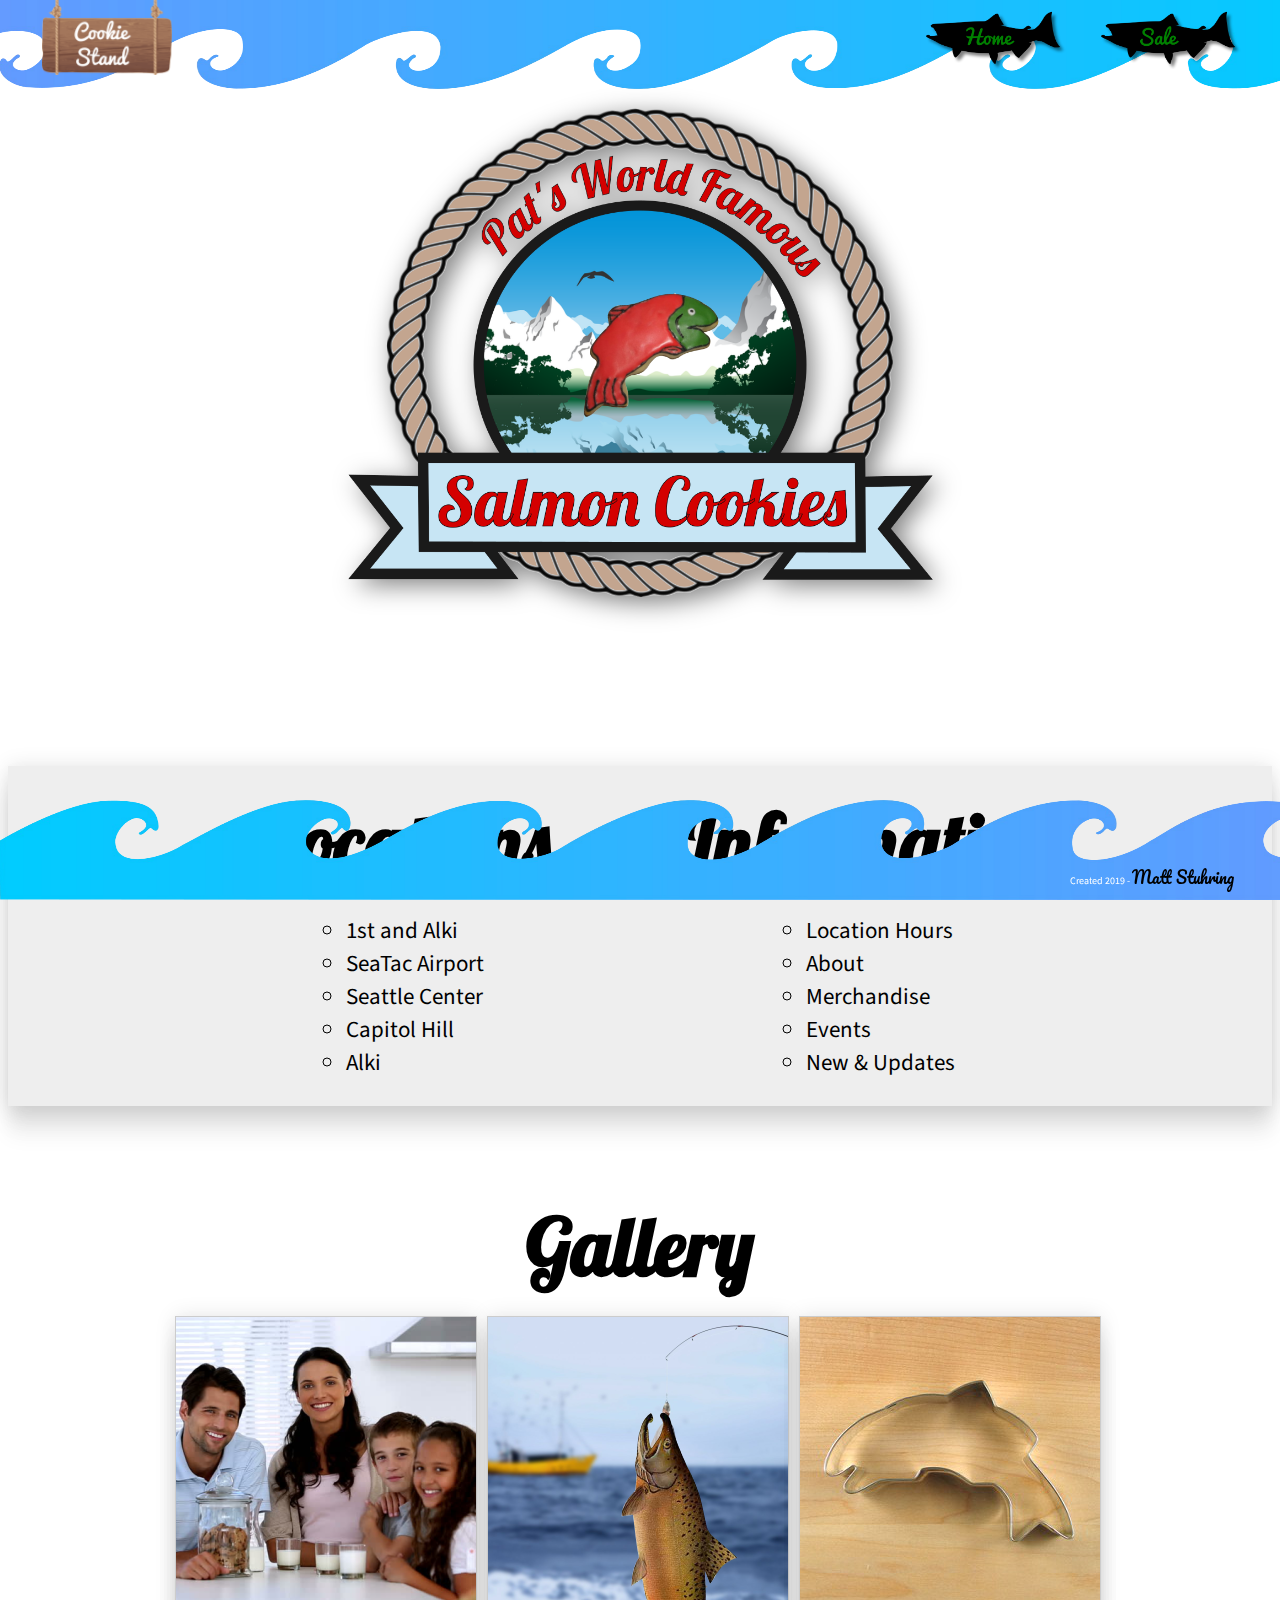
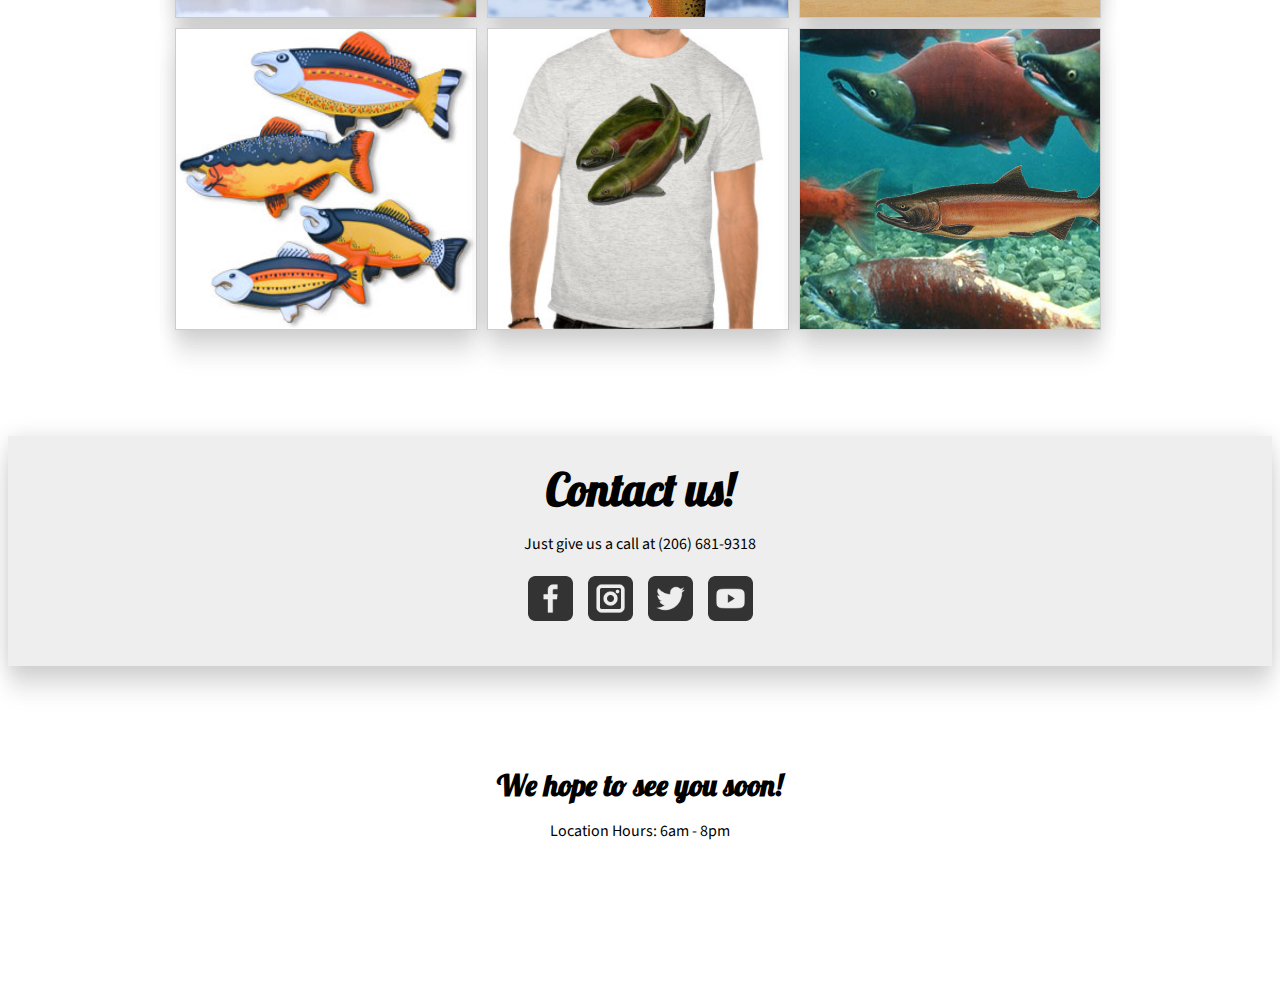
<file: index.html>
<!DOCTYPE html>
<html>
  <head>
    <title>Cookie Stand</title>

    <link rel="stylesheet" href="css/index.css">

    <!-- Google Fonts -->
    <link href="https://fonts.googleapis.com/css?family=Lobster|Pacifico|Source+Sans+Pro&display=swap" rel="stylesheet">
  </head>
  <body>
    <header>
      <!-- Navigation links -->
      <nav>
        <span class="logo">
          <a href="index.html">
            <img src="./img/sign.png" alt="sign with logo">
          </a>
        </span>
        <span class="nav-links">
          <a href="sales.html">
            <img src="./img/salmon-btn-sale.png" alt="fish button for sales page">
          </a>
          <a href="index.html">
            <img src="./img/salmon-btn-home.png" alt="fish button for home page">
          </a>
        </span>
      </nav>

      <img class="waves" src="./img/waves-top.jpg" alt="ocean waves">
    </header>

    <!-- Title -->
    <main class="intro">
      <section class="salmon-img">
        <img src="./img/salmon-logo.png" alt="Salmon fish">
      </section>

      <article>
        <div class="info-wrapper">
          <section>
            <h3>Locations</h3>
            <ul>
              <li>1st and Alki</li>
              <li>SeaTac Airport</li>
              <li>Seattle Center</li>
              <li>Capitol Hill</li>
              <li>Alki</li>
            </ul>
          </section>

          <section>
            <h3>Information</h3>
            <ul>
              <li><a href="#hours">Location Hours</a></li>
              <li><a href="#">About</a></li>
              <li><a href="#">Merchandise</a></li>
              <li><a href="#">Events</a></li>
              <li><a href="#">New & Updates</a></li>
            </ul>
          </section>
        </div>
      </article>

      <section class="gallery">
        <h2>Gallery</h2>

        <div class="image">
          <a target="_blank" href="#">
            <img src="./img/family.jpg" alt="Salmon family">
          </a>
        </div>
        
        <div class="image">
          <a href="#">
            <img src="./img/chinook.jpg" alt="chinook">
          </a>
        </div>
        
        <div class="image">
          <a href="#">
            <img src="./img/cutter.jpeg" alt="cutter">
          </a>
        </div>
        
        <div class="image">
          <a href="#">
            <img src="./img/fish.jpg" alt="fish">
          </a>
        </div>

        <div class="image">
          <a href="#">
            <img src="./img/shirt.jpg" alt="shirt">
          </a>
        </div>

        <div class="image">
          <a href="#">
            <img src="./img/salmon.png" alt="salmon">
          </a>
        </div>
      </section>

      <section class="contact">
        <div>
          <h4>Contact us!</h4>
          <p>Just give us a call at (206) 681-9318</p>
          <ul>
            <li><a href="#"><img src="./img/facebook.png" alt="facebook"></a></li>
            <li><a href="#"><img src="./img/instagram.png" alt="instagram"></a></li>
            <li><a href="#"><img src="./img/twitter.png" alt="twitter"></a></li>
            <li><a href="#"><img src="./img/youtube.png" alt="youtube"></a></li>
          </ul>
        </div>
      </section>

      <section class="goodbye">
        <h5 id="hours">We hope to see you soon!</h5>
        <p>Location Hours: 6am - 8pm</p>
      </section>
    </main>

    <!-- Footer -->
    <footer>
      <img src="./img/waves-bottom.jpg" alt="ocean waves">

      <span class="date">Created 2019 - </span>
      <span>
        <!-- Link to Github repo -->
        <a href="https://github.com/mattstuhring" target="_blank">Matt Stuhring</a>
      </span>
    </footer>

    <script src="./js/app.js"></script>
  </body>
</html>
</file>
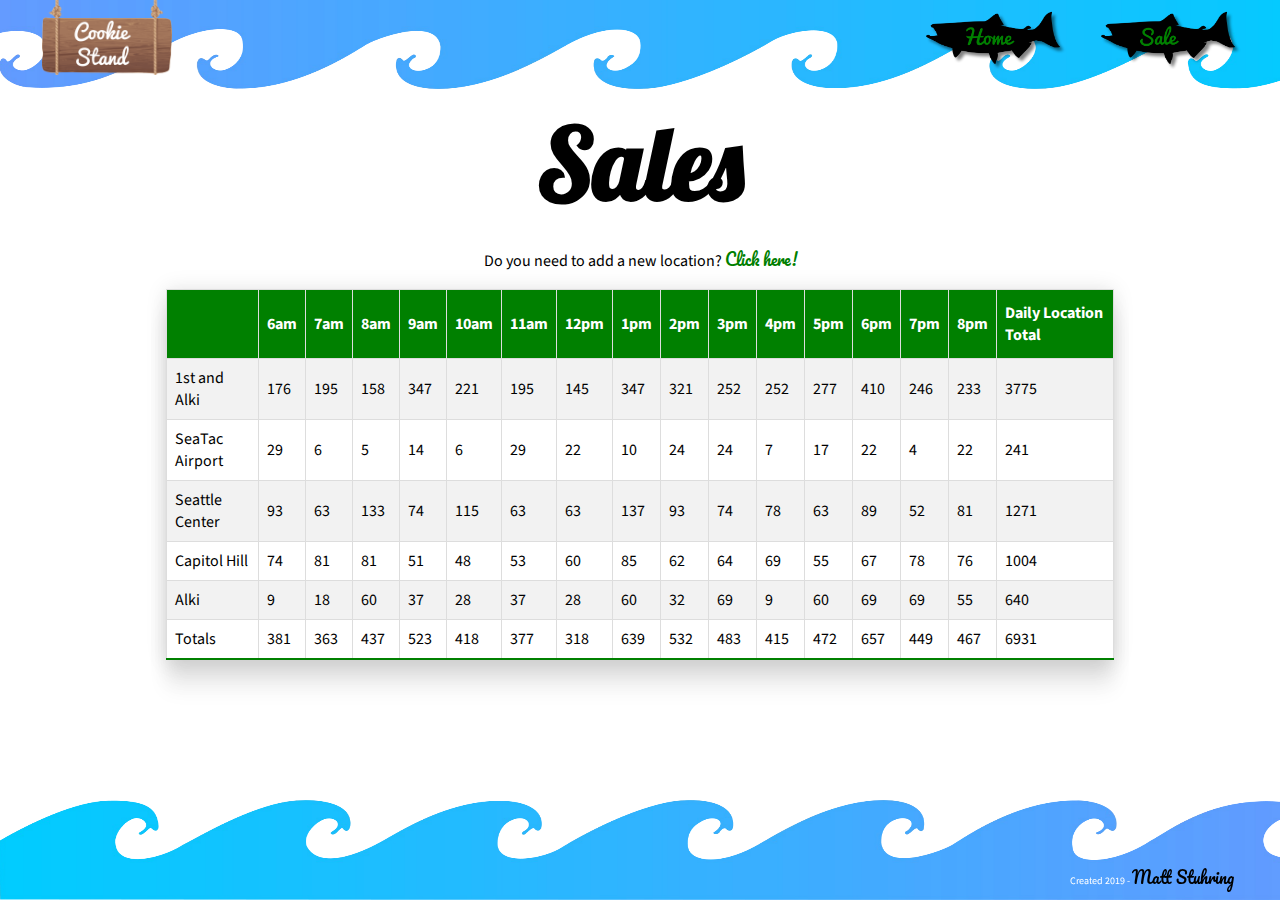
<file: sales.html>
<!DOCTYPE html>
<html>
  <head>
    <title>Cookie Stand</title>

    <link rel="stylesheet" href="css/sales.css" type="text/css">

    <!-- Google Fonts -->
    <link href="https://fonts.googleapis.com/css?family=Lobster|Pacifico|Source+Sans+Pro&display=swap" rel="stylesheet">
  </head>
  <body>
    <header>
      <!-- Navigation links -->
      <nav>
        <span class="logo">
          <a href="index.html">
            <img src="./img/sign.png" alt="sign with logo">
          </a>
        </span>
        <span class="nav-links">
          <a href="sales.html">
            <img src="./img/salmon-btn-sale.png" alt="fish button for sales page">
          </a>
          <a href="index.html">
            <img src="./img/salmon-btn-home.png" alt="fish button for home page">
          </a>
        </span>
      </nav>

      <img class="waves" src="./img/waves-top.jpg" alt="ocean waves">
    </header>
    
    <!-- Title -->
    <main class="sales">
      <h1>Sales</h1>
    </main>

    <div class="add-store">
      <p>Do you need to add a new location? <span><a href="#" id="toggle-store-form">Click here!</a></span></p>
    </div>

    <section class="store-container toggle-form">
      <form id="store">
        <fieldset>
          <legend>Add Store</legend>
          <label for="name">Name</label>
          <input type="text" name="name" required>
  
          <label for="min">Minimum Customers Per Hour</label>
          <input type="number" name="min" min="1" max="1000" required>
  
          <label for="max">Maximum Customers Per Hour</label>
          <input type="number" name="max" min="1" max="1000" required>
  
          <label for="avg">Average Cookies Per Customer</label>
          <input type="number" name="avg" min="1" max="1000" required>
  
          <button type="submit">Submit</button>
        </fieldset>
      </form>
    </section>

    <!-- Container to display store data -->
    <table id="locations-table"></table>

    <!-- Footer -->
    <footer>
      <img src="./img/waves-bottom.jpg" alt="ocean waves">
      
      <span class="date">Created 2019 - </span>
      <span>
        <!-- Link to Github repo -->
        <a href="https://github.com/mattstuhring" target="_blank">Matt Stuhring</a>
      </span>
    </footer>

    <script src="./js/sales.js"></script>
  </body>
</html>
</file>
<file: css/index.css>
/*
  Google Fonts
  -------------
  font-family: 'Lobster', cursive;
  font-family: 'Source Sans Pro', sans-serif;
  font-family: 'Pacifico', cursive;
*/

body {
  font-family: 'Source Sans Pro', sans-serif;
}

a {
  color: black;
  text-decoration: none;
  transition: all 1s;
  -webkit-transition: all 1s;
  -o-transition: all 1s;
  -moz-transition: all 1s;
}

a:hover, a:focus {
  color: #008000;
  transition: all 1s;
  -webkit-transition: all 1s;
  -o-transition: all 1s;
  -moz-transition: all 1s;
}

header {
  color: white;
  position: fixed;
  top: 0px;
  right: 0px;
  width: 100%;
  padding: 32px;
}

header nav {
  position: relative;
  bottom: 25px;
  z-index: 2;
}

header img.waves {
  height: 100px;
  position: absolute;
  width: 103%;
  bottom: 46px;
  z-index: 1;
}

header nav span.logo img {
  position: absolute;
  width: 130px;
  bottom: -46px;
  left: 74px;
}

header nav span.nav-links {
  margin-right: 60px;
}

header nav span.nav-links a {
  margin-left: 15px;
  font-size: 20px;
  float: right;
  font-family: 'Pacifico', cursive;
}

header nav span.nav-links a img {
  width: 160px;
}

/* Reference: https://codepen.io/theDeanH/pen/zBZXLN */
header nav span.nav-links a img:hover, header nav span.logo img:hover {
  -webkit-animation-name: wiggle;
  -ms-animation-name: wiggle;
  -ms-animation-duration: 1000ms;
  -webkit-animation-duration: 1000ms;
  -webkit-animation-iteration-count: 1;
  -ms-animation-iteration-count: 1;
  -webkit-animation-timing-function: ease-in-out;
  -ms-animation-timing-function: ease-in-out;
}

@-webkit-keyframes wiggle {
  0% {-webkit-transform: rotate(10deg);}
  25% {-webkit-transform: rotate(-10deg);}
  50% {-webkit-transform: rotate(20deg);}
  75% {-webkit-transform: rotate(-5deg);}
  100% {-webkit-transform: rotate(0deg);}
}

@-ms-keyframes wiggle {
  0% {-ms-transform: rotate(1deg);}
  25% {-ms-transform: rotate(-1deg);}
  50% {-ms-transform: rotate(1.5deg);}
  75% {-ms-transform: rotate(-5deg);}
  100% {-ms-transform: rotate(0deg);}
}

@keyframes wiggle {
  0% {transform: rotate(10deg);}
  25% {transform: rotate(-10deg);}
  50% {transform: rotate(20deg);}
  75% {transform: rotate(-5deg);}
  100% {transform: rotate(0deg);}
}
/* Referene - End */

main.intro {
  margin-top: 60px;
}

section.salmon-img img {
  display: block;
  margin-left: auto;
  margin-right: auto;
  margin-bottom: 120px;
  width: 675px;
}

section.gallery {
  margin-top: 90px;
  margin-bottom: 120px;
  margin-left: auto;
  margin-right: auto;
  height: 720px;
  width: 940px;
}

section.gallery > div.image {
  margin: 5px;
  border: 1px solid #ccc;
  float: left;
  width: 180px;
  width: 300px;
  height: 300px;
  box-shadow: 0px 0px 20px rgba(0,0,0,0.10),
     0px 10px 20px rgba(0,0,0,0.05),
     0px 20px 20px rgba(0,0,0,0.05),
     0px 30px 20px rgba(0,0,0,0.05);
}

section.gallery > div.image:hover {
  border: 1px solid #777;
}

section.gallery > div.image img {
  width: 100%;
  height: auto;
}

section.gallery > h2 {
  font-size: 80px;
  font-family: 'Lobster', cursive;
  margin-top: 5px;
  margin-bottom: 15px;
  text-align: center;
}

article {
  width: 100%;
  padding-top: 20px;
  padding-bottom: 20px;
  background-color: #eee;
  box-shadow: 0px 0px 20px rgba(0,0,0,0.10),
     0px 10px 20px rgba(0,0,0,0.05),
     0px 20px 20px rgba(0,0,0,0.05),
     0px 30px 20px rgba(0,0,0,0.05);
}


article > div.info-wrapper {
  width: 860px;
  height: 300px;
  margin: auto;
}

article > div.info-wrapper > section {
  width: 400px;
  height: 300px;
  float: left;
}

article > div.info-wrapper > section > h3 {
  font-size: 80px;
  font-family: 'Lobster', cursive;
  margin-top: 5px;
  margin-bottom: 5px;
  text-align: center;
}

article > div.info-wrapper > section:first-child {
  margin-right: 30px;
}

article > div.info-wrapper > section:nth-child(2) {
  margin-left: 30px;
}

article > div.info-wrapper > section > ul {
  padding-left: 136px;
  font-size: 23px;
  list-style-type: circle;
}

section.contact {
  margin-bottom: 100px;
  margin-top: 40px;
  clear: both;
  height: 230px;
  background-color: #eee;
  box-shadow: 0px 0px 20px rgba(0,0,0,0.10),
     0px 10px 20px rgba(0,0,0,0.05),
     0px 20px 20px rgba(0,0,0,0.05),
     0px 30px 20px rgba(0,0,0,0.05);
}

section.contact > div {
  width: 400px;
  height: 200px;
  margin: auto;
  text-align: center;
  padding-top: 20px;
}

section.contact > div > h4 {
  font-size: 45px;
  font-family: 'Lobster', cursive;
  margin-top: 5px;
  margin-bottom: 5px;
}

section.contact > div ul {
  padding-inline-start: 0px;
}

section.contact > div ul > li {
  list-style-type: none;
  display: inline;
}

section.contact > div ul > li > a > img {
  width: 45px;
  margin-top: 5px;
  margin-left: 6px;
  margin-right: 6px;
  border-radius: 5px;
}

section.contact > div ul > li > a > img:hover {
  box-shadow: 0 0 10px 0 rgba(0, 0, 0, 0.5);
  transition: 1ms;
  transition-timing-function: ease-in;
}

section.goodbye {
  margin-bottom: 150px;
  text-align: center;
}

section.goodbye > h5 {
  font-size: 30px;
  font-family: 'Lobster', cursive;
  margin-top: 5px;
  margin-bottom: 5px;
}

/* footer - index.html & sales.html */
footer {
  color: white;
  position: fixed;
  left: 0;
  bottom: 0;
  width: 100%;
  text-align: right;
  padding: 29px;
}

footer img {
  height: 100px;
  position: absolute;
  width: 100%;
  bottom: 0px;
  right: 0px;
  z-index: 1;
}

footer span {
  position: relative;
  top: 20px;
  z-index: 2;
}

footer span.date {
  font-size: 10px;
}

footer span:nth-child(3) {
  font-family: 'Pacifico', cursive;
  margin-right: 75px;
}
</file>
<file: css/sales.css>
/*
  Google Fonts
  -------------
  font-family: 'Lobster', cursive;
  font-family: 'Source Sans Pro', sans-serif;
  font-family: 'Pacifico', cursive;
*/

body {
  font-family: 'Source Sans Pro', sans-serif;
}

a {
  color: black;
  text-decoration: none;
  transition: all 1s;
  -webkit-transition: all 1s;
  -o-transition: all 1s;
  -moz-transition: all 1s;
}

a:hover, a:focus {
  color: #008000;
  transition: all 1s;
  -webkit-transition: all 1s;
  -o-transition: all 1s;
  -moz-transition: all 1s;
}

header {
  color: white;
  position: fixed;
  top: 0px;
  right: 0px;
  width: 100%;
  padding: 32px;
}

header nav {
  position: relative;
  bottom: 25px;
  z-index: 2;
}

header img.waves {
  height: 100px;
  position: absolute;
  width: 103%;
  bottom: 46px;
  z-index: 1;
}

header nav span.logo img {
  position: absolute;
  width: 130px;
  bottom: -46px;
  left: 74px;
}

header nav span.nav-links {
  margin-right: 60px;
}

header nav span.nav-links a {
  margin-left: 15px;
  font-size: 20px;
  float: right;
  font-family: 'Pacifico', cursive;
}

header nav span.nav-links a img {
  width: 160px;
}

/* Reference: https://codepen.io/theDeanH/pen/zBZXLN */
header nav span.nav-links a img:hover, header nav span.logo img:hover {
  -webkit-animation-name: wiggle;
  -ms-animation-name: wiggle;
  -ms-animation-duration: 1000ms;
  -webkit-animation-duration: 1000ms;
  -webkit-animation-iteration-count: 1;
  -ms-animation-iteration-count: 1;
  -webkit-animation-timing-function: ease-in-out;
  -ms-animation-timing-function: ease-in-out;
}

@-webkit-keyframes wiggle {
  0% {-webkit-transform: rotate(10deg);}
  25% {-webkit-transform: rotate(-10deg);}
  50% {-webkit-transform: rotate(20deg);}
  75% {-webkit-transform: rotate(-5deg);}
  100% {-webkit-transform: rotate(0deg);}
}

@-ms-keyframes wiggle {
  0% {-ms-transform: rotate(1deg);}
  25% {-ms-transform: rotate(-1deg);}
  50% {-ms-transform: rotate(1.5deg);}
  75% {-ms-transform: rotate(-5deg);}
  100% {-ms-transform: rotate(0deg);}
}

@keyframes wiggle {
  0% {transform: rotate(10deg);}
  25% {transform: rotate(-10deg);}
  50% {transform: rotate(20deg);}
  75% {transform: rotate(-5deg);}
  100% {transform: rotate(0deg);}
}
/* Referene - End */

main.sales {
  margin-top: 100px;
  text-align: center;
}

main.sales h1 {
  font-size: 100px;
  font-family: 'Lobster', cursive;
  margin-top: 0px;
  margin-bottom: 20px;
}

section #store {
  margin: 0 auto;
  width: 75%;
  text-align: center;
}

section.store-container {
  margin-bottom: 40px;
}

div.add-store {
  text-align: center;
}

div.add-store p span a {
  font-family: 'Pacifico', cursive;
  color: #008000;
}

.toggle-form {
  display: none;
}

#locations-table {
  margin: 0 auto;
  width: 75%;
  margin-bottom: 200px;
}

fieldset {
  margin: 0 auto;
  display: inline-flex;
  padding: 20px;
  border: 2px solid #008000;
  box-shadow: 0px 0px 20px rgba(0,0,0,0.10),
     0px 10px 20px rgba(0,0,0,0.05),
     0px 20px 20px rgba(0,0,0,0.05),
     0px 30px 20px rgba(0,0,0,0.05);
}

fieldset label {
  text-align: left;
}

fieldset input {
  margin-bottom: 10px;
  width: 100%;
}

button {
  background-color: #008000;
  color: white;
}

table {
  border-collapse: collapse;
  border-bottom: 2px solid #008000;
  box-shadow: 0px 0px 20px rgba(0,0,0,0.10),
     0px 10px 20px rgba(0,0,0,0.05),
     0px 20px 20px rgba(0,0,0,0.05),
     0px 30px 20px rgba(0,0,0,0.05);
}

td {
  border: 1px solid #999;
  padding: 0.5rem;
  text-align: left;
}

td, th {
  border: 1px solid #ddd;
  padding: 8px;
}

th {
  padding-top: 12px;
  padding-bottom: 12px;
  text-align: left;
  background-color: #008000;
  color: white;
}

tr:nth-child(even) { 
  background-color: #f2f2f2;
}

tr:hover { 
  background-color: #ddd;
  transition: all 0.6s;
  -webkit-transition: all 0.6s;
  -o-transition: all 0.6s;
  -moz-transition: all 0.6s;
}

footer {
  color: white;
  position: fixed;
  left: 0;
  bottom: 0;
  width: 100%;
  text-align: right;
  padding: 29px;
}

footer img {
  height: 100px;
  position: absolute;
  width: 100%;
  bottom: 0px;
  right: 0px;
  z-index: 1;
}

footer span {
  position: relative;
  top: 20px;
  z-index: 2;
}

footer span.date {
  font-size: 10px;
}

footer span:nth-child(3) {
  font-family: 'Pacifico', cursive;
  margin-right: 75px;
}
</file>
